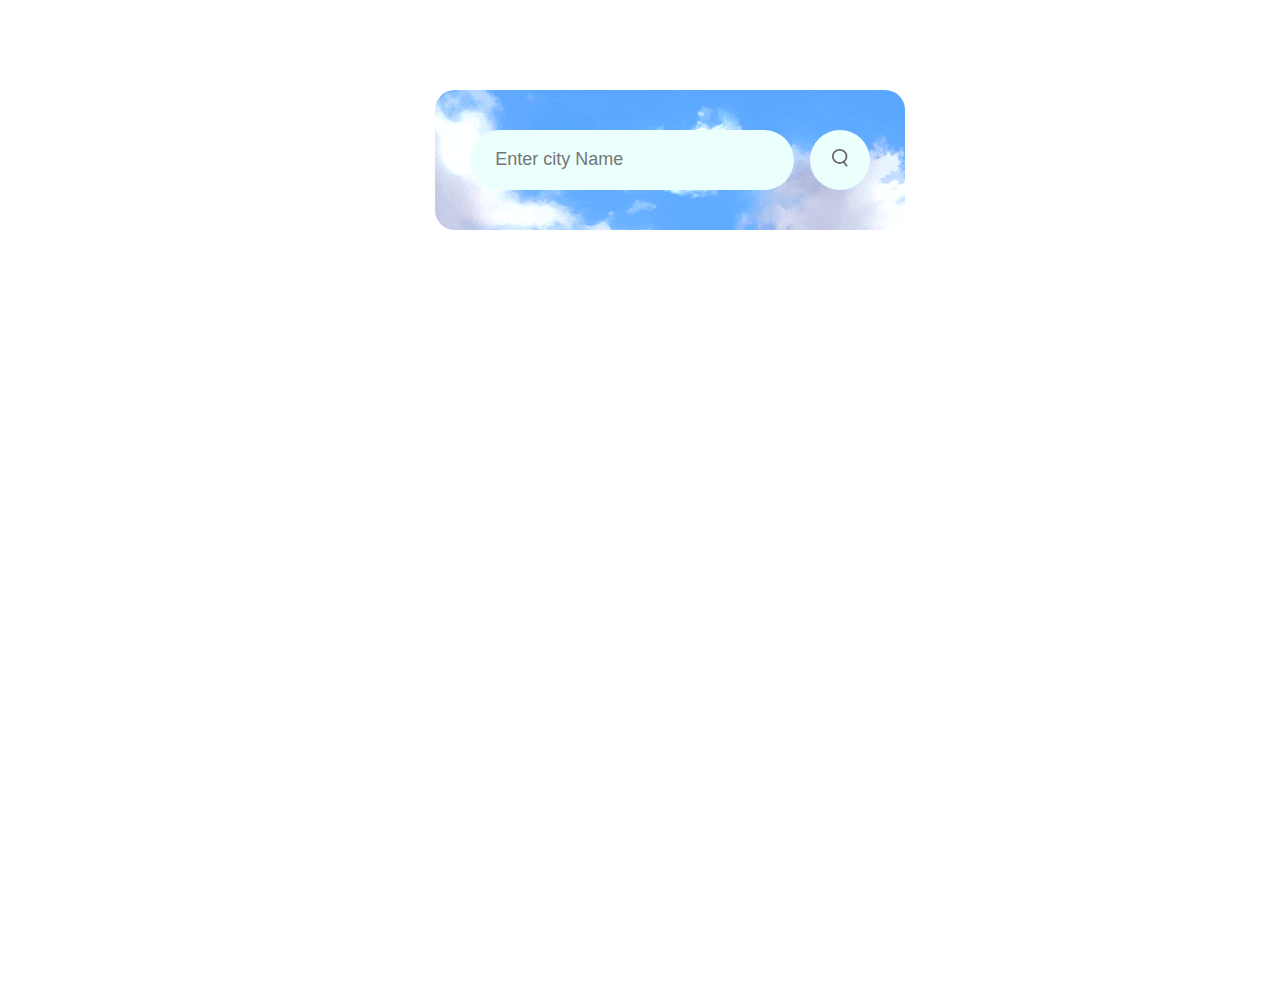
<file: weather.html>
<!DOCTYPE html>
<html lang="en">
<head>
    <meta charset="UTF-8">
    <meta name="viewport" content="width=device-width, initial-scale=1.0">
    <title>WEATHER FORECASTING</title>
    <link rel="stylesheet" href="weather.css">
     
</head>
<body>
    <div class="card" id="wrapper-bg" style="background-image: url('/clear.gif');">
        <div class="search">
            <input type="text" placeholder="Enter city Name" spellcheck="false">
            <button>
                <img src="/search.png">
            </button>
        </div>
        <div class="error">
            <p>No City Found</p>
        </div>
        <div class="weather">
            <img src="/rain.png" class="weather-icon">
            <h1 class="temp">22°c</h1>
            <h2 class="city">New York</h2>
            <div class="details">
                <div class="col">
                    <img src="/humidity.png" >
                    <div>
                        <p class="humidity">50%</p>
                        <p>Humidity</p>
                    </div>
                </div>
                <div class="col">
                    <img src="/wind.png" >
                    <div>
                        <p class="wind">15 km/hr</p>
                        <p>Wind Speed</p>
                    </div>
                </div>
            </div>
        </div>
    </div>
    <script>
        const apiKey = "f6efcb33ebcc2602f9f6e5b820743df9";
        const apiUrl = "https://api.openweathermap.org/data/2.5/weather?units=metric&q=";
        const searchBox = document.querySelector(".search input");
        const searchBtn = document.querySelector(".search button");
        const weatherIcon = document.querySelector(".weather-icon");
        async function checkWeather(city)
        {
            const response = await fetch(apiUrl + city + `&appid=${apiKey}`);
            if(response.status==404)
            {
                document.querySelector(".error").style.display ="block";
                document.querySelector(".weather").style.display ="none";
            }
            else{
                var data = await response.json();


document.querySelector(".city").innerHTML = data.name;
document.querySelector(".temp").innerHTML = Math.round(data.main.temp) + "°c";
document.querySelector(".humidity").innerHTML = data.main.humidity + "%";
document.querySelector(".wind").innerHTML = data.wind.speed + " km/hr";

if(data.weather[0].main == "Clouds")
{
    weatherIcon.src = "/clouds.png";
}
else if(data.weather[0].main == "Clear")
{
    weatherIcon.src = "/clear.png";
}
else if(data.weather[0].main == "Rain")
{
    weatherIcon.src = "/rain.png";
}
else if(data.weather[0].main == "Drizzle")
{
    weatherIcon.src = "/drizzle.png";
}
else if(data.weather[0].main == "Mist")
{
    weatherIcon.src = "/mist.png";
}
document.querySelector(".weather").style.display ="block";
document.querySelector(".error").style.display ="none";
switch(data.weather[0].main)
{
    case "Clouds":
        document.getElementById("wrapper-bg").style.backgroundImage = "url(/cloudy.gif)";
        break;
    case "Clear":
        document.getElementById("wrapper-bg").style.backgroundImage = "url(/clear.gif)";
        break;
    case "Rain":
        document.getElementById("wrapper-bg").style.backgroundImage = "url(/giphy.gif)";
        break;
    case "Snow":
        document.getElementById("wrapper-bg").style.backgroundImage = "url(/snow.gif)";
        break;
    case "Drizzle":
        document.getElementById("wrapper-bg").style.backgroundImage = "url(/Drizzle.gif)";
        break;
    case "Mist":
        document.getElementById("wrapper-bg").style.backgroundImage = "url(/Mist.gif)";
        break;
    default: 
        document.getElementById("wrapper-bg").style.backgroundImage = "url(/)";
        break;
}
            }

        }
        searchBtn.addEventListener("click",()=>{
            checkWeather(searchBox.value); 
        })
        
    </script>
</body>
</html>
</file>
<file: weather.css>
*{
    margin: 0;
    padding: 0;
    font-family: 'Poppins',sans-serif;
    box-sizing: border-box;
}
body{
    background:url('https://img.freepik.com/free-photo/[base64].jpg?size=626&ext=jpg&ga=GA1.2.20435702.1675878254&semt=sph');
     background-size:cover;
    overflow:hidden;
    height: 100vh;
    font-family: 'Poppins', sans-serif;
}
.card{
     width: 90%;
     max-width: 470px;
     background: rgb(111, 163, 177);
     color: #fff;
     margin-left: 34%;
     margin-top: 7%;
     border-radius: 20px;
     padding: 40px 35px;
     text-align: center;
}
.search{
    width: 100%;
    display: flex;
    align-items: center;
    justify-content: space-between;
}
.search input{
    border: 0;
    outline: 0;
    background: #ebfffc;
    color: #555;
    padding: 10px 25px;
    height: 60px;
    border-radius: 30px;
    flex: 1;
    margin-right: 16px;
    font-size: 18px;
}
.search button{
    border: 0;
    outline: 0;
    background: #ebfffc;
    border-radius: 50%;
    width: 60px;
    height: 60px;
    cursor:pointer;
}
.search button img{
    width: 16px;
}
.weather-icon{
    width: 170px;
    margin-top: 30px;
}
.waether h1{
    font-size: 80px;
    font-weight: 500;
}

.waether h2{
    font-size: 45px;
    font-weight: 400;
    margin-top: -10px;
}
.details{
    display: flex;
    align-items: center;
    justify-content: space-between;
    padding: 0 20px;
    margin-top: 50px;
}
.col{
    display: flex;
    align-items: center;
    text-align: left;
}
.col img{
    width: 40px;
    margin-right: 10px;
}
.humidity , .wind{
    font-size: 28px;
    margin-top: -6px;
}
.weather{
    display: none;
}
.error{
    text-align: left;
    margin-left: 10px;
    font-size: 14px;
    margin-top: 10px;
    display: none;
}
</file>
